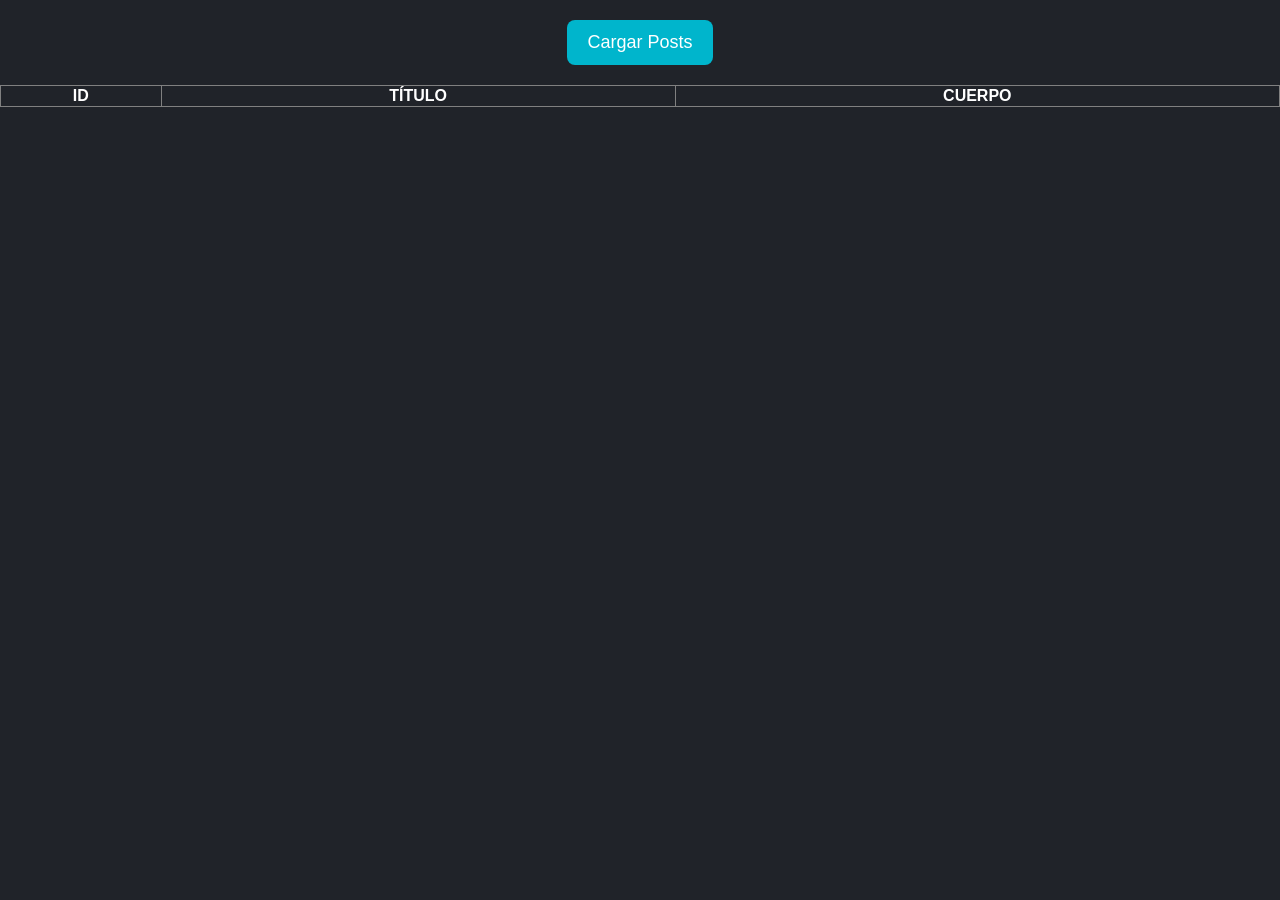
<file: Primer Parcial/EXAMEN PRIMER PARCIAL/APIS/API PLACEHOLDER/index.html>
<!DOCTYPE html>
<html lang="es">

<head>

    <meta charset="UTF-8">

    <meta name="viewport" content="width=device-width, initial-scale=1.0">

    <title>PRODUCTOS</title>

    <link rel="stylesheet" href="styles.css">

</head>

<body>
    <button id="btnPosts">Cargar Posts</button>

<table border="1" style="border-collapse: collapse; width: 100%; margin-top: 20px;">
    <thead>
        <tr>
            <th>ID</th>
            <th>TÍTULO</th>
            <th>CUERPO</th>
        </tr>
    </thead>
    <tbody id="tablaCuerpo">
        </tbody>
</table>

    

    <script src="script.js"></script>

</body>

</html>
</file>
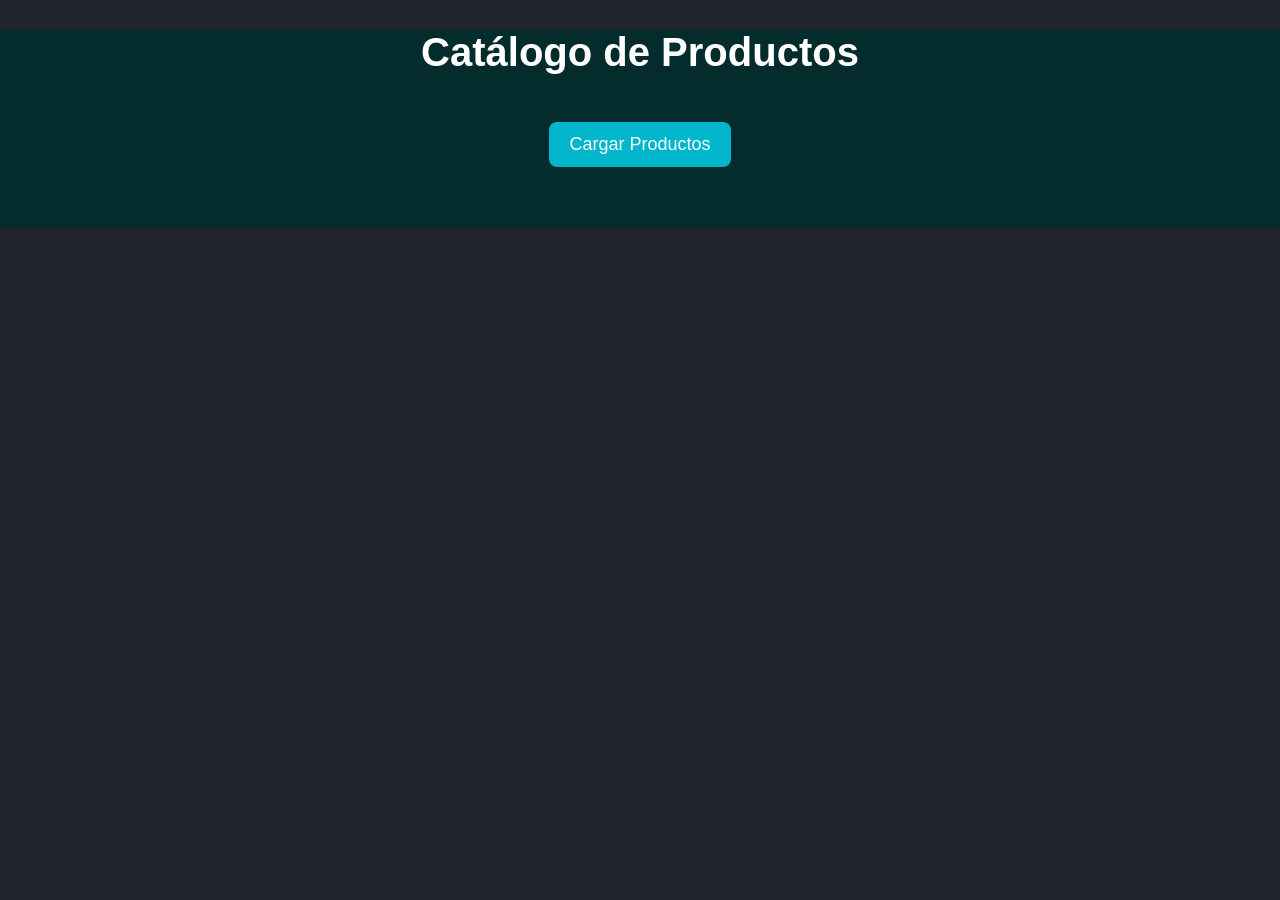
<file: Primer Parcial/EXAMEN PRIMER PARCIAL/APIS/API PRODUCTS/index.html>
<!DOCTYPE html>
<html lang="es">

<head>

    <meta charset="UTF-8">

    <meta name="viewport" content="width=device-width, initial-scale=1.0">

    <title>PRODUCTOS</title>

    <link rel="stylesheet" href="styles.css">

</head>

<body>
    <div id="cont-padre">
        <h1>Catálogo de Productos</h1>

    <button id="btnProductos">
        Cargar Productos
    </button>

    <div id="contenedor">

    </div>

    </div>

    

    <script src="script.js"></script>

</body>

</html>
</file>
<file: Primer Parcial/EXAMEN PRIMER PARCIAL/APIS/API PLACEHOLDER/styles.css>
#cont-padre{
    background-color: rgb(5, 44, 44);
}

body{

    font-family: Arial, Helvetica, sans-serif;
    background-color: #202329;
    color: white;
    margin: 0;
    text-align: center;
}

h1{

    margin-top: 30px;
    font-size: 40px;
}

button{

    background-color: #00b5cc;
    color: white;
    border: none;
    padding: 12px 20px;
    border-radius: 8px;
    font-size: 18px;
    cursor: pointer;
    margin-top: 20px;
}

button:hover{
    background-color: #0097a7;
}

#contenedor{

    display: grid;
    grid-template-columns: repeat(auto-fit, minmax(250px, 1fr));
    gap: 20px;
    padding: 30px;
}

.card{

    background-color: #3c3e44;
    border-radius: 10px;
    overflow: hidden;
    box-shadow: 0px 2px 10px rgba(0,0,0,0.5);
    transition: transform 0.3s;
}

.card:hover{
    transform: scale(1.03);
}

.card img{

    width: 100%;
    height: 300px;
    object-fit: cover;
}

.info{
    padding: 15px;
}

.info h2{
    margin-bottom: 10px;
    font-size: 22px;
}

.info p{
    margin: 5px 0;
}
</file>
<file: Primer Parcial/EXAMEN PRIMER PARCIAL/APIS/API PRODUCTS/styles.css>
#cont-padre{
    background-color: rgb(5, 44, 44);
}

body{

    font-family: Arial, Helvetica, sans-serif;
    background-color: #202329;
    color: white;
    margin: 0;
    text-align: center;
}

h1{

    margin-top: 30px;
    font-size: 40px;
}

button{

    background-color: #00b5cc;
    color: white;
    border: none;
    padding: 12px 20px;
    border-radius: 8px;
    font-size: 18px;
    cursor: pointer;
    margin-top: 20px;
}

button:hover{
    background-color: #0097a7;
}

#contenedor{

    display: grid;
    grid-template-columns: repeat(auto-fit, minmax(250px, 1fr));
    gap: 20px;
    padding: 30px;
}

.card{

    background-color: #3c3e44;
    border-radius: 10px;
    overflow: hidden;
    box-shadow: 0px 2px 10px rgba(0,0,0,0.5);
    transition: transform 0.3s;
}

.card:hover{
    transform: scale(1.03);
}

.card img{

    width: 100%;
    height: 300px;
    object-fit: cover;
}

.info{
    padding: 15px;
}

.info h2{
    margin-bottom: 10px;
    font-size: 22px;
}

.info p{
    margin: 5px 0;
}
</file>
